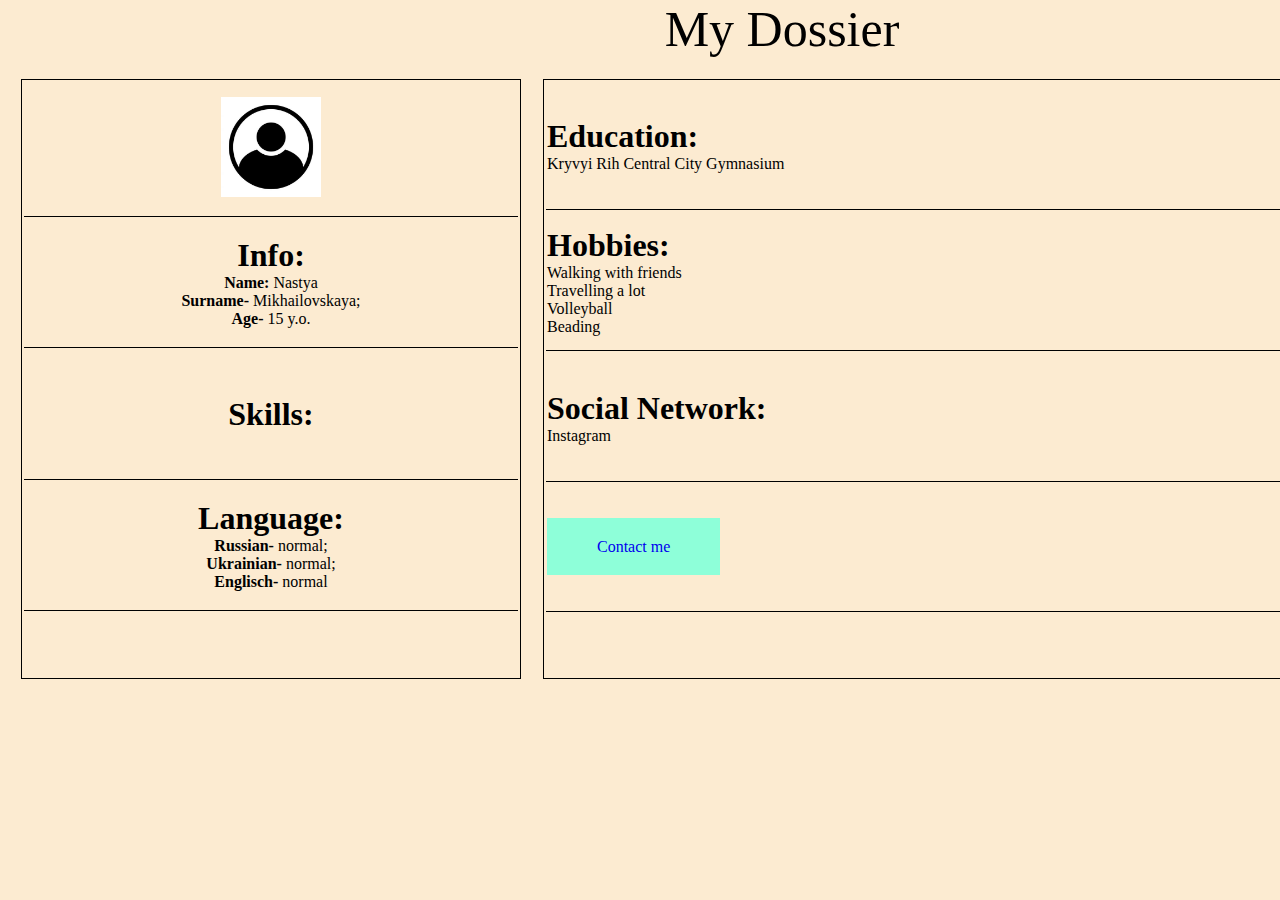
<file: lesson 4/index.html>
<!DOCTYPE html>
<html lang="en">
<head>
    <meta charset="UTF-8">
    <meta http-equiv="X-UA-Compatible" content="IE=edge">
    <meta name="viewport" content="width=device-width, initial-scale=1.0">
    <link rel="stylesheet" href="./style.css">
    <title>My Dossier</title>
</head>
<body>
    <table class="main">
      <caption> My Dossier </caption>
        <tr>
            <td>
                <table class="left">
                    <tr>
                        <td> <img src="./img/фото.jpg" alt="Фото Користувача" width="100px"></td>
                    </tr>
                    <tr>
                        <td> 
                           <h1> Info: </h1>  
                          <p> <b> Name: </b> Nastya</p> 
                           <p> <b>Surname- </b> Mikhailovskaya;  </p> 
                           <p> <b>Age- </b> 15 y.o.</p> 
                        </td> 
                    </tr>
                    <tr>
                        <td> 
                            <h1>Skills:</h1> 
                        </td>
                    </tr>
                    <tr>
                        <td> 
                            <h1>Language:</h1> 
                            <p> <b>Russian-</b> normal;</p> 
                            <p> <b>Ukrainian-</b> normal;</p >
                            <p> <b>Englisch-</b> normal</p>
                        </td>
                    </tr>
                    <tr class="zero"></tr>
                </table>
            </td>
            <td>
                <table class="right">
                    <tr>
                        <td> 
                            <h1>Education:</h1> 
                            <p>Kryvyi Rih Central City Gymnasium</p>
                        </td>
                    </tr>
                    <tr>
                        <td> 
                            <h1>Hobbies: </h1>
                            <p>Walking with friends</p>
                            <p>Travelling a lot</p>
                            <p>Volleyball</p>
                            <p>Beading</p>
                        </td>
                    </tr>
                    <tr>
                        <td>
                            <h1>Social Network:</h1> 
                            <p>Instagram</p>
                        </td>
                    </tr>
                    <tr>
                        <td class="bottom"> <a href="#"> Contact me </a> </td>
                    </tr>
                    <tr class="zero">
                
                    </tr>
                </table>
            </td>
        </tr>
    </table>
</body>
</html>
</file>
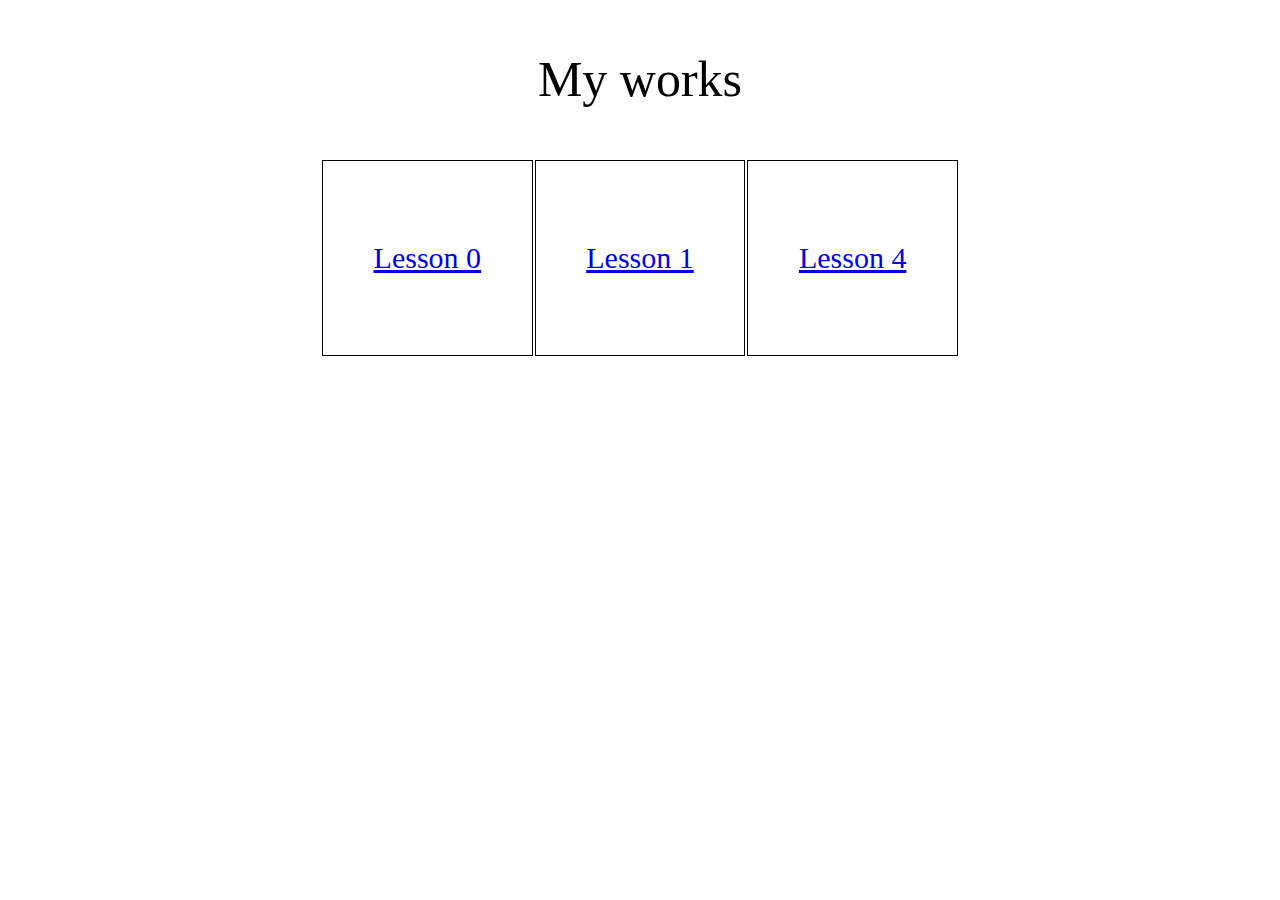
<file: work.html>
<!DOCTYPE html>
<html lang="en">
<head>
    <meta charset="UTF-8">
    <meta http-equiv="X-UA-Compatible" content="IE=edge">
    <meta name="viewport" content="width=>, initial-scale=1.0">
    <link rel="stylesheet" href="./work.css">
    <title>My works</title>
</head>
<body>
    <table>
        <caption> My works </caption>
        <tr>
            <td>  <a href="file:///D:/%D0%9C%D0%B8%D1%85%D0%B0%D0%B9%D0%BB%D0%BE%D0%B2%D1%81%D0%BA%D0%B0%D1%8F/work/Lesson%200/index1.html">Lesson 0</a>  </td>
            <td> <a href="file:///D:/%D0%9C%D0%B8%D1%85%D0%B0%D0%B9%D0%BB%D0%BE%D0%B2%D1%81%D0%BA%D0%B0%D1%8F/work/lesson%201/index.html">Lesson 1</a> </td>
            <td> <a href="file:///D:/%D0%9C%D0%B8%D1%85%D0%B0%D0%B9%D0%BB%D0%BE%D0%B2%D1%81%D0%BA%D0%B0%D1%8F/work/lesson%204/index.html">Lesson 4</a> </td>
        </tr>
    </table>
</body>
</html>
</file>
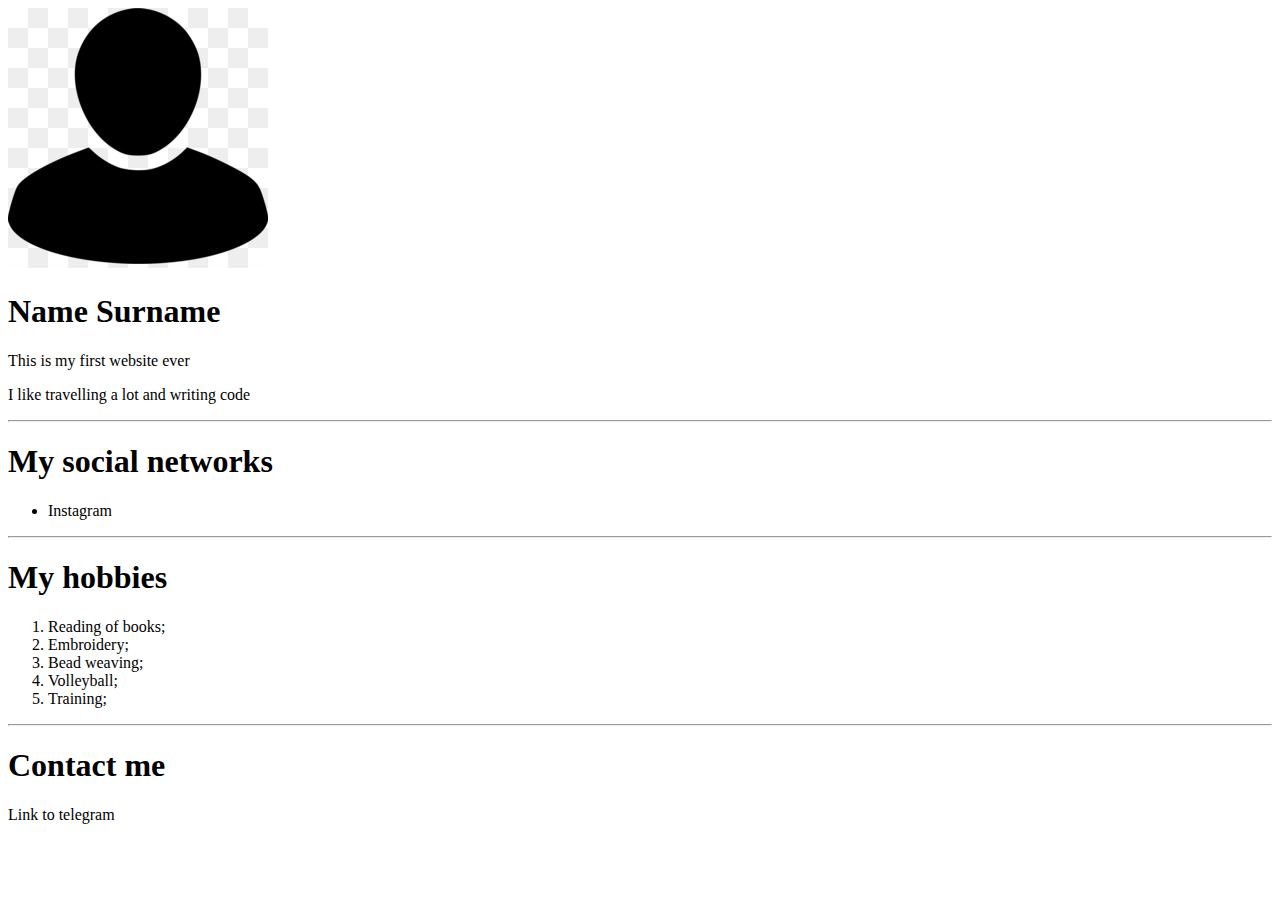
<file: Lesson 0/index1.html>
<!DOCTYPE html>
<html lang="en">
<head>
    <meta charset="UTF-8">
    <meta http-equiv="X-UA-Compatible" content="IE=edge">
    <meta name="viewport" content="width=device-width, initial-scale=1.0">
    <title> My Dossier </title>
</head>
<body>
    <tr>
        <th><img src="./img/пользователь 2.jpg" alt="Фото"></th>
    </tr>
    <h1> Name Surname </h1>
    <p> This is my first website ever </p>
    <p> I like travelling a lot and writing code </p>
    <hr />
        <h1> My social networks </h1>
    <ul>
        <li> Instagram </li>
    </ul>
    <hr />
    <h1> My hobbies </h1>
    <ol>
        <li> Reading of books; </li>
        <li> Embroidery; </li>
        <li> Bead weaving; </li>
        <li> Volleyball; </li>
        <li> Training; </li>
    </ol>
    <hr />
        <h1> Contact me </h1>
        <p> Link to telegram </p>
</body>
</html>
</file>
<file: lesson 4/style.css>
* {
    margin: 0 auto;
    background-color: rgb(252, 235, 209);
}
.left td  {
    border-bottom: 1px solid rgb(0, 0, 0);

} 
.right td {
    border-bottom: 1px solid rgb(0, 0, 0);
    text-align: left;

} 
caption {
    font-size: 50px;
}
td {
    height: 100px;
    text-align: center;
}
.left, .right {
    border: 1px solid rgb(0, 0, 0);
}
.left {
    width: 500px;
    height: 600px;
}
.right {
    width: 1000px;
    height: 600px;
}
.main {
    border-spacing: 20px;
}
.bottom {
   text-align: center;
}
a {
    padding: 20px 50px;
    background-color: rgb(142, 255, 217);
    text-decoration: none;
   
}
.zero {
    height: 50px;
}
</file>
<file: work.css>
* {
    margin: 0 auto;
}
table {
    width: 50%;
    height: 200px;
}
td {
    border: 1px solid black;
    font-size: 30px;
    text-align: center;
}
caption {
    font-size: 50px;
    margin: 50px;
}
</file>
